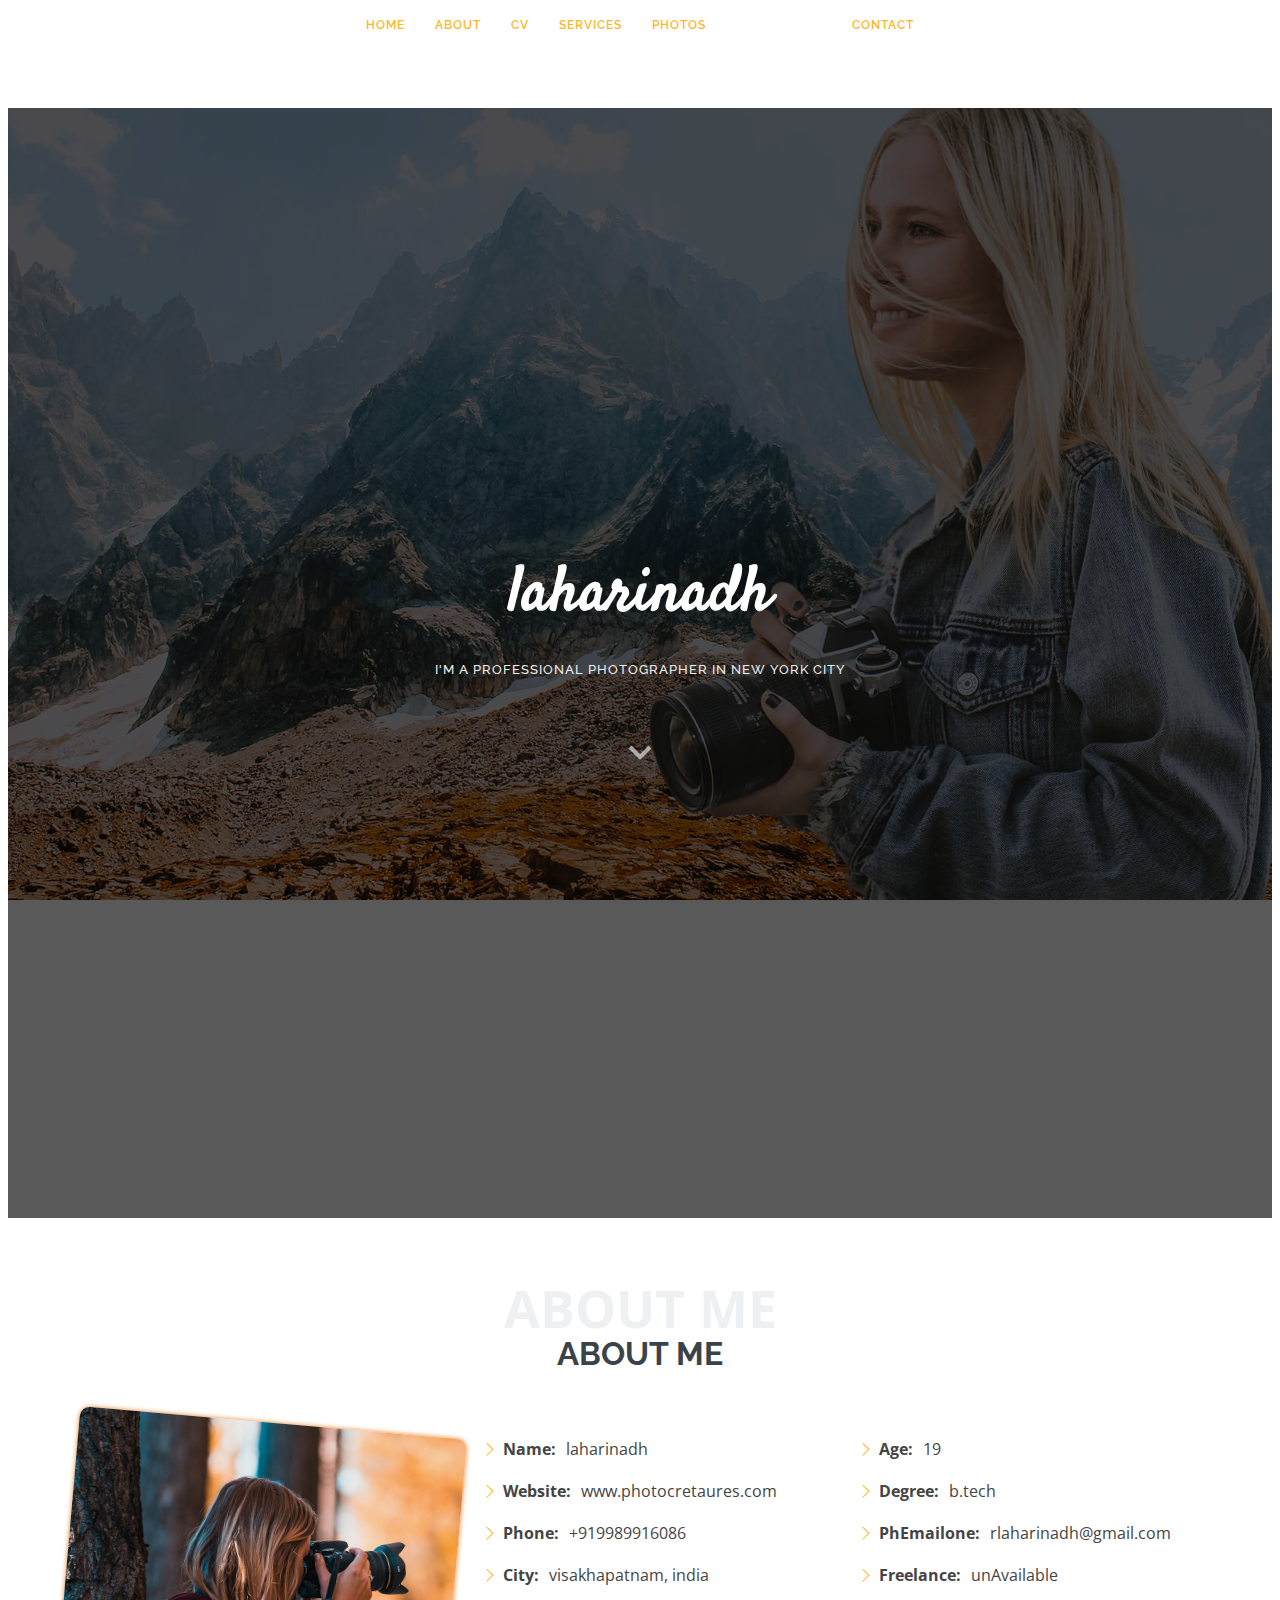
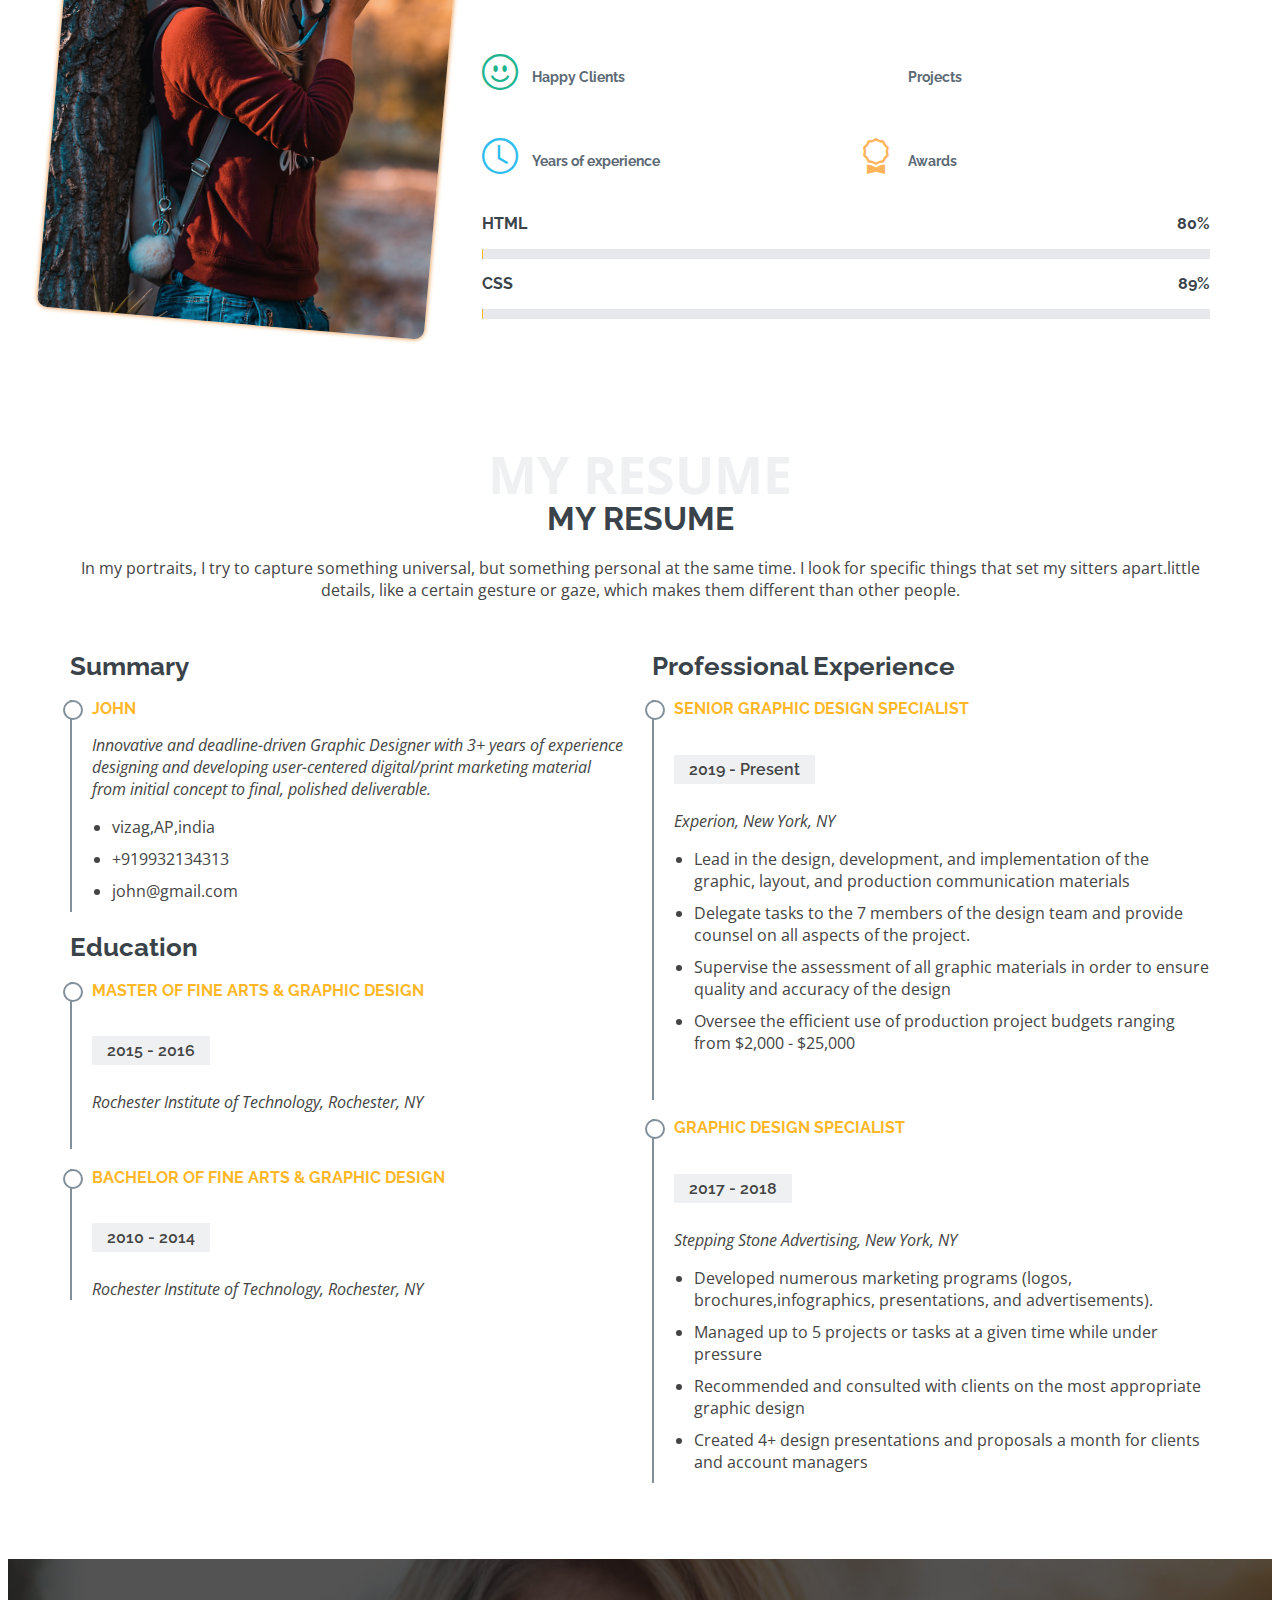
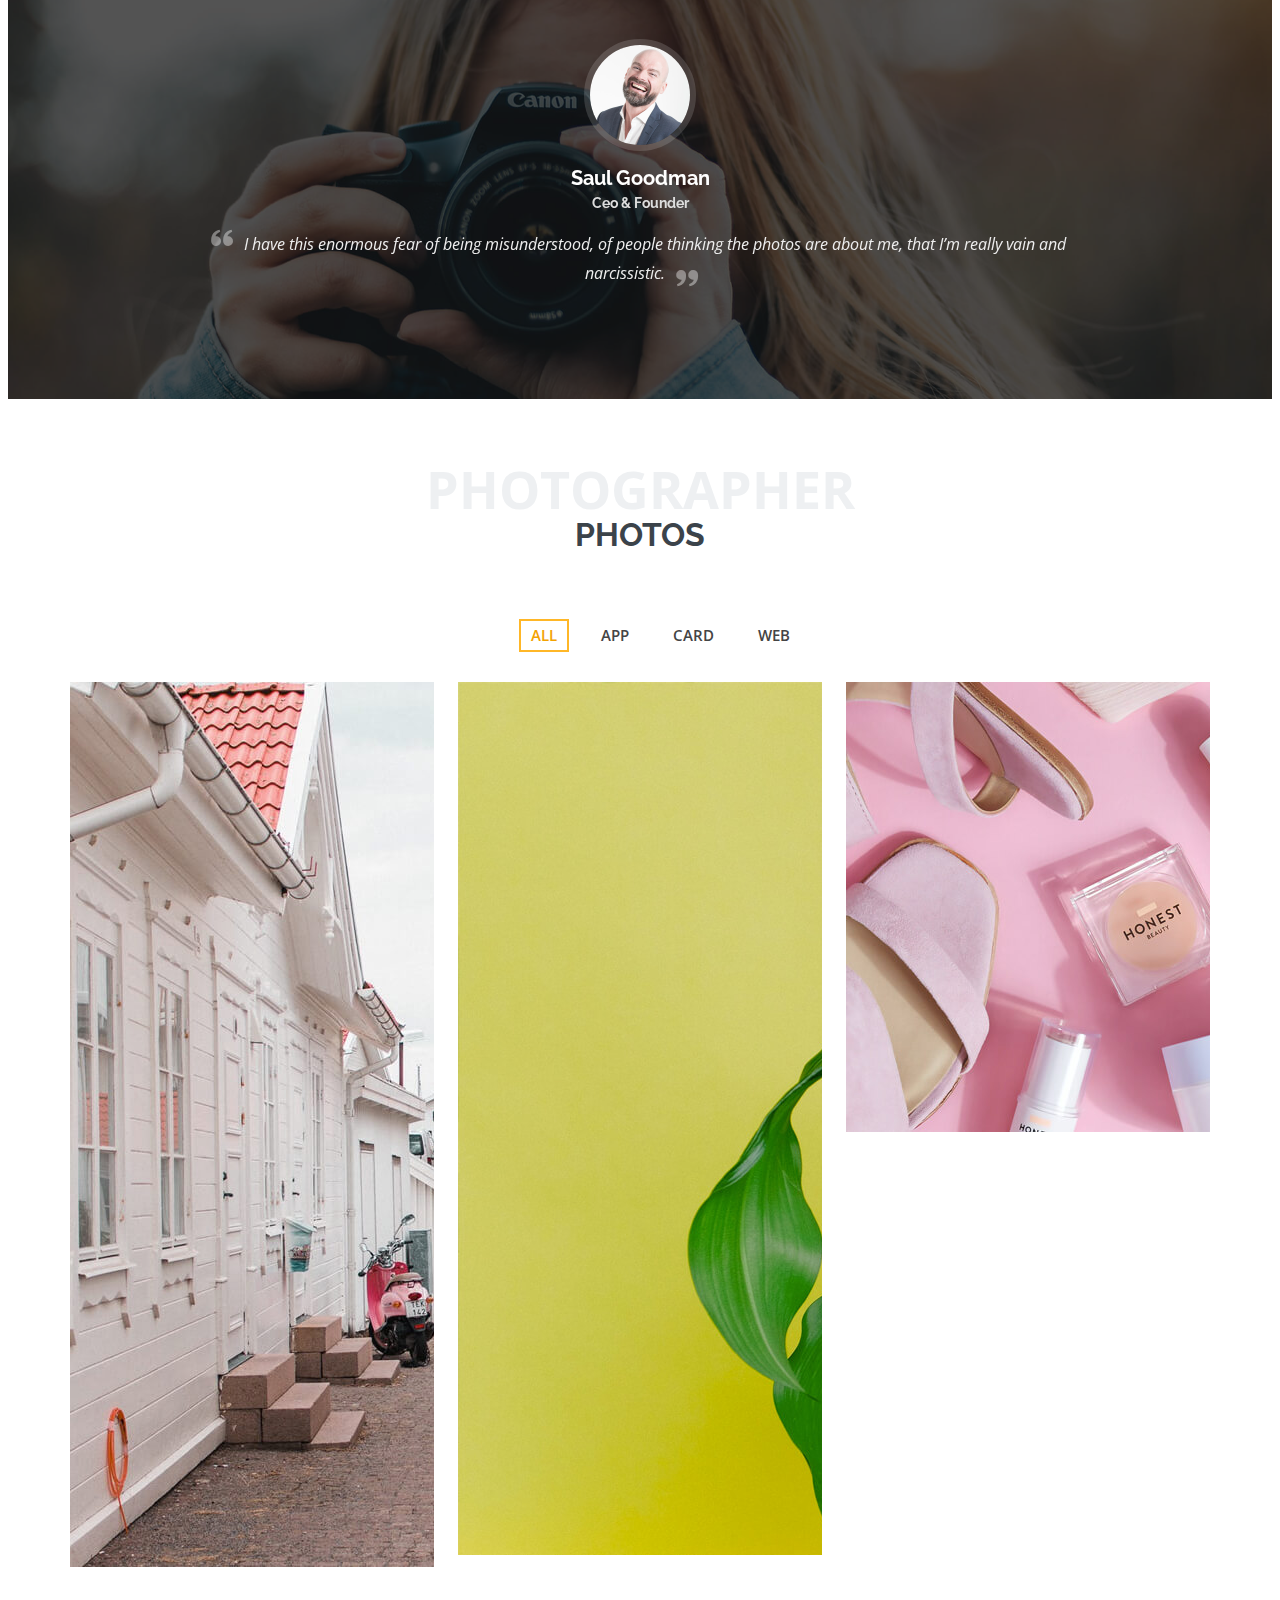
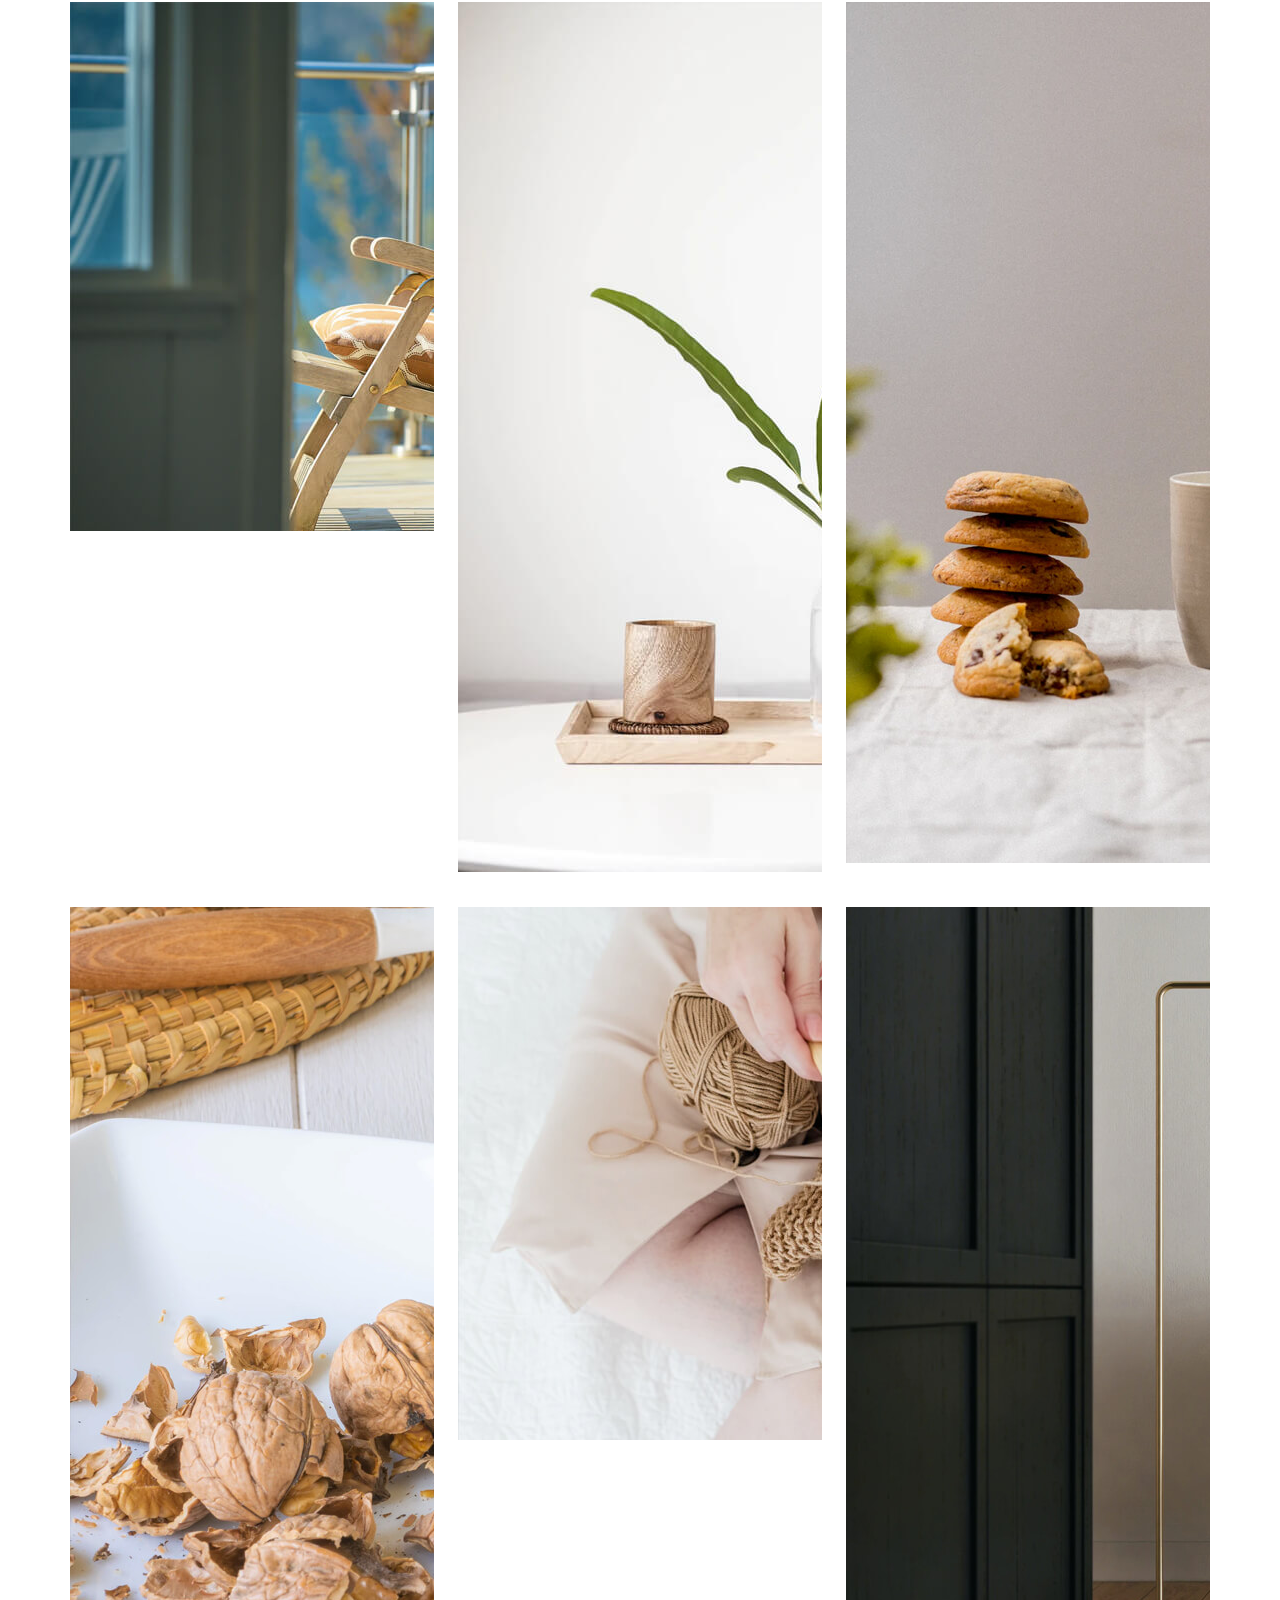
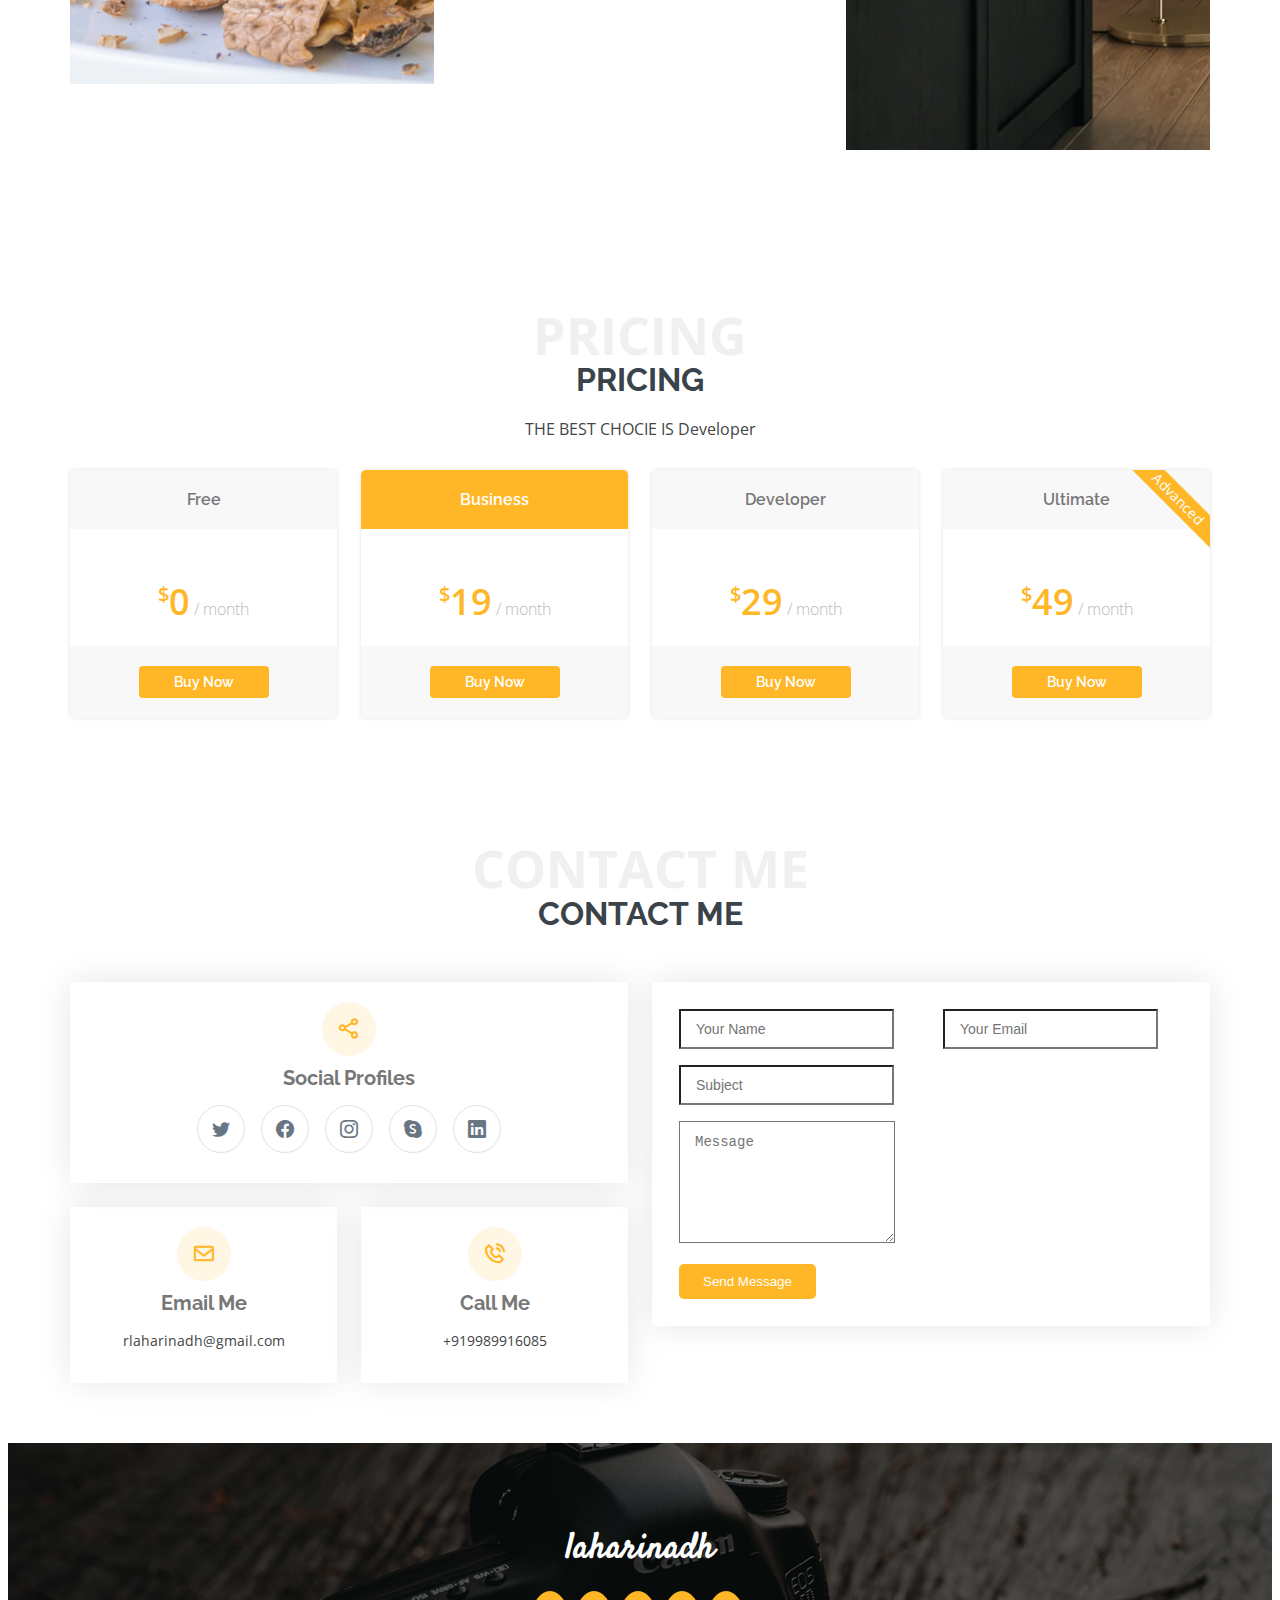
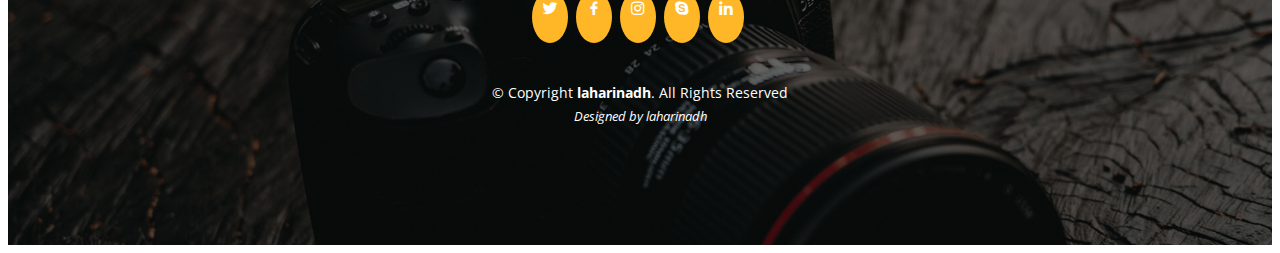
<file: index.html>
<!DOCTYPE html>
<html lang="en">
    <head>
        <meta charset="utf-8">
        <meta content="width=device-width,initial-scale=1.0" name="viewport">
        <title>laharinadh bootstrap development - Index</title>
        <meta content="" name="description">
        <meta content="" name="keywords">
        <link href="assets/img/favicon.png" rel="icon">
        <link href="assets/img/apple-touch-icon.png" rel="apple-touch-icon">
        <link href="https://fonts.googleapis.com/css?family=Open+Sans:300,300i,400,400i,600,600i,700,700i|Raleway:300,300i,400,400i,500,500i,600,600i,700,700i|Satisfy"  rel="stylesheet">
        <link href="assets/vendor/bootstrap/css/bootstrap-grid.min.css" rel="stylesheet">
        <link href="assets/vendor/bootstrap-icons/bootstrap-icons.css" rel="stylesheet">
        <link href="assets/vendor/boxicons/css/boxicons.min.css" rel="stylesheet">
        <link href="assets/vendor/glightbox/css/glightbox.min.css" rel="stylesheet">
        <link href="assets/vendor/swiper/swiper-bundle.min.css" rel="stylesheet">
        <link href="assets/css/style.css" rel="stylesheet">
    </head>
    <body>
        <header id="header" class="fixed-top d-flex justify-content-center align-content-center header-transparent">
          <nav id="navbar" class="navbar">
            <ul>
                <li><a class="nav-link scrollto active" href="#hero">home</a></li>
                <li><a class="nav-link scrollto active" href="#about">About</a></li>
                <li><a class="nav-link scrollto active" href="#CV">cv</a></li>
                <li><a class="nav-link scrollto active" href="#services">services</a></li>
                <li><a class="nav-link scrollto active" href="#photos">photos</a></li>
                <li class="dropdown"><a href="#"><span>solution</span> <i class="bi bi-chevron-right"></i></a>
                <ul>
                    <li><a href="#">AI solution</a></li>
                    <li class="dropdown">
                      <a href="#"><span>cctv solutions</span> <i class="bi bi-chevron-right"></i></a>
                      <ul>    
                       <li><a class="#" href="#cctv camera">cctv camera</a></li>
                       <li><a href="#">setup</a></li>
                       <li><a href="#">maintanance</a></li>
                        <li><a href="#">repair</a></li>           
                      </ul>
                    </li>
                    <li><a href="#">drone solutions setup</a></li>
                    <li><a href="#">home cleaning maintanance</a></li>
                    <li><a href="#">home server maintanance repair</a></li>
                </ul>
                </li>
                <li><a class="nav-link scrollto active" href="#contack">Contact</a></li>
                </ul>
                <i class="bi bi-list mobile-nav-toggle"></i>
          </nav>   
        </header>
        <section id="hero">
            <div class="hero-container">
                <h1>laharinadh</h1>
                <h2>I'm a Professional Photographer in new York city</h2>
                <a href="#about" class="btn-scroll scrollto" title="scroll Down"><i class="bx bx-chevron-down"></i></a>
            </div>
        </section>
        <main id="main">
            <section id="about" class="about">
                <div class="container">

                    <div class="section-title">
                      <span>About Me</span>
                      <h2>About Me</h2>
                    </div>
                    <div class="row">
                        <div class="image col-lg-4 d-flex align-items-stretch justify-content-center justify-content-lg-start"></div>
                        <div class="col-lg-8 d-flex flex-column align-items-stretch">
                          <div class="content ps-lg-4 d-flex flex-column justify-content-center">
                            <div class="row">
                              <div class="col-lg-6">
                                <ul>
                                  <li><i class="bi bi-chevron-right"></i> <strong>Name:</strong> <span>laharinadh</span></li>
                                  <li><i class="bi bi-chevron-right"></i> <strong>Website:</strong> <span>www.photocretaures.com</span></li>
                                  <li><i class="bi bi-chevron-right"></i> <strong>Phone:</strong> <span>+919989916086</span></li>
                                  <li><i class="bi bi-chevron-right"></i> <strong>City:</strong> <span>visakhapatnam, india</span></li>
                                </ul>
                              </div>
                              <div class="col-lg-6">
                                <ul>
                                  <li><i class="bi bi-chevron-right"></i> <strong>Age:</strong> <span>19</span></li>
                                  <li><i class="bi bi-chevron-right"></i> <strong>Degree:</strong> <span>b.tech</span></li>
                                  <li><i class="bi bi-chevron-right"></i> <strong>PhEmailone:</strong> <span>rlaharinadh@gmail.com</span></li>
                                  <li><i class="bi bi-chevron-right"></i> <strong>Freelance:</strong> <span>unAvailable</span></li>
                                </ul>
                              </div>
                            </div>
                            <div class="row mt-n4">
                              <div class="col-md-6 mt-5 d-md-flex align-items-md-stretch">
                                  <div class="count-box">
                                  <i class="bi bi-emoji-smile" style="color: #20b38e;"></i>
                                  <span data-purecounter-start="0" data-purecounter-end="232" data-purecounter-duration="1" class="purecounter"></span>
                                  <p><strong>Happy Clients</strong> </p>
                                </div>
                              </div>
                              <div class="col-md-6 mt-5 d-md-flex align-items-md-stretch">
                                <div class="count-box">
                                  <i class="bi bi-journal-richtextr" style="color: #890dc7;"></i>
                                  <span data-purecounter-start="0" data-purecounter-end="521" data-purecounter-duration="1" class="purecounter"></span>
                                  <p><strong>Projects</strong></p>
                                </div>
                              </div>           
                      
                              <div class="col-md-6 mt-5 d-md-flex align-items-md-stretch">
                                <div class="count-box">
                                  <i class="bi bi-clock" style="color: #2cbdee;"></i>
                                  <span data-purecounter-start="0" data-purecounter-end="18" data-purecounter-duration="1" class="purecounter"></span>
                                  <p><strong>Years of experience</strong></p>
                                </div>
                              </div>
              
                              <div class="col-md-6 mt-5 d-md-flex align-items-md-stretch">
                                <div class="count-box">
                                  <i class="bi bi-award" style="color: #ffb459;"></i>
                                  <span data-purecounter-start="0" data-purecounter-end="16" data-purecounter-duration="1" class="purecounter"></span>
                                  <p><strong>Awards</strong> </p>
                                </div>
                              </div>
                            </div>
                          </div><!-- End .content-->
              
                          <div class="skills-content ps-lg-4">
                            <div class="progress">
                              <span class="skill">HTML <i class="val">80%</i></span>
                              <div class="progress-bar-wrap">
                                <div class="progress-bar" role="progressbar" aria-valuenow="100" aria-valuemin="0" aria-valuemax="100"></div>
                              </div>
                            </div>
              
                            <div class="progress">
                              <span class="skill">CSS <i class="val">89%</i></span>
                              <div class="progress-bar-wrap">
                                <div class="progress-bar" role="progressbar" aria-valuenow="90" aria-valuemin="0" aria-valuemax="100"></div>
                              </div>
                            </div>     
                        </div>
                      </div>
              
                    </div>
                </div>
            </section>
            <section id="resume" class="resume">
                <div class="container">
                    <div class="section-title"><span>My resume</span><h2>my resume</h2>
                        <p>In my portraits, I try to capture something universal, but something personal at the same time.  I look for specific things that set my sitters apart.little details, like a certain gesture or gaze, which makes them different than other people.</p>
                    </div>        
                      <div class="row">
                        <div class="col-lg-6">
                          <h3 class="resume-title">Summary</h3>
                          <div class="resume-item pb-0">
                            <h4>John</h4>
                            <p><em>Innovative and deadline-driven Graphic Designer with 3+ years of experience designing and developing user-centered digital/print marketing material from initial concept to final, polished deliverable.</em></p>
                            <p>
                            <ul>
                              <li>vizag,AP,india</li>
                              <li>+919932134313</li>
                              <li>john@gmail.com</li>
                            </ul>
                            </p>
                          </div>
              
                          <h3 class="resume-title">Education</h3>
                          <div class="resume-item">
                            <h4>Master of Fine Arts &amp; Graphic Design</h4>
                            <h5>2015 - 2016</h5>
                            <p><em>Rochester Institute of Technology, Rochester, NY</em></p>
                          </div>
                          <div class="resume-item">
                            <h4>Bachelor of Fine Arts &amp; Graphic Design</h4>
                            <h5>2010 - 2014</h5>
                            <p><em>Rochester Institute of Technology, Rochester, NY</em></p>
                          </div>
                        </div>
                        <div class="col-lg-6">
                          <h3 class="resume-title">Professional Experience</h3>
                          <div class="resume-item">
                            <h4>Senior graphic design specialist</h4>
                            <h5>2019 - Present</h5>
                            <p><em>Experion, New York, NY </em></p>
                            <p>
                            <ul>
                              <li>Lead in the design, development, and implementation of the graphic, layout, and production communication materials</li>
                              <li>Delegate tasks to the 7 members of the design team and provide counsel on all aspects of the project. </li>
                              <li>Supervise the assessment of all graphic materials in order to ensure quality and accuracy of the design</li>
                              <li>Oversee the efficient use of production project budgets ranging from $2,000 - $25,000</li>
                            </ul>
                            </p>
                          </div>
                          <div class="resume-item">
                            <h4>Graphic design specialist</h4>
                            <h5>2017 - 2018</h5>
                            <p><em>Stepping Stone Advertising, New York, NY</em></p>
                            <p>
                            <ul>
                              <li>Developed numerous marketing programs (logos, brochures,infographics, presentations, and advertisements).</li>
                              <li>Managed up to 5 projects or tasks at a given time while under pressure</li>
                              <li>Recommended and consulted with clients on the most appropriate graphic design</li>
                              <li>Created 4+ design presentations and proposals a month for clients and account managers</li>
                            </ul>
                            </p>
                          </div>
                        </div>
                      </div>
                </div>
            </section>
            <section id="testimonials" class="testimonials">
                <div class="container position-relative">
          
                  <div class="testimonials-slider swiper" data-aos="fade-up" data-aos-delay="100">
                    <div class="swiper-wrapper">
          
                      <div class="swiper-slide">
                        <div class="testimonial-item">
                          <img src="assets/img/testimonials/testimonials-1.jpg" class="testimonial-img" alt="">
                          <h3>Saul Goodman</h3>
                          <h4>Ceo &amp; Founder</h4>
                          <p>
                            <i class="bx bxs-quote-alt-left quote-icon-left"></i>
                            I have this enormous fear of being misunderstood, of people thinking the photos are about me, that I’m really vain and narcissistic. 
                            <i class="bx bxs-quote-alt-right quote-icon-right"></i>
                          </p>
                        </div>
                      </div><!-- End testimonial item -->
                    </div>
                    <div class="swiper-pagination"></div>
                  </div>
          
                </div>
            </section>
            <section id="portfolio" class="portfolio">
                <div class="container">
                  <div class="section-title">
                    <span>Photographer</span>
                    <h2>photos</h2>
                  </div>
                  <ul id="portfolio-flters" class="d-flex justify-content-center">
                    <li data-filter="*" class="filter-active">All</li>
                    <li data-filter=".filter-app">App</li>
                    <li data-filter=".filter-card">Card</li>
                    <li data-filter=".filter-web">Web</li>
                  </ul>

                   <div class="row portfolio-container">
                        <div class="col-lg-4 col-md-6 portfolio-item filter-app">
                         <div class="portfolio-img"><img src="assets/img/portfolio/portfolio-1.jpg" class="img-fluid" alt=""></div>
                         <div class="portfolio-info">
                           <h4>App 1</h4>
                           <p>App</p>
                           <a href="assets/img/portfolio/portfolio-1.jpg" data-gallery="portfolioGallery" class="portfolio-lightbox preview-link" title="App 1"><i class="bx bx-plus"></i></a>
                           <a href="portfolio-details.html" class="details-link" title="More Details"><i class="bx bx-link"></i></a>
                         </div>
                       </div>

                   <div class="col-lg-4 col-md-6 portfolio-item filter-web">
                       <div class="portfolio-img"><img src="assets/img/portfolio/portfolio-2.jpg" class="img-fluid" alt=""></div>
                       <div class="portfolio-info">
                           <h4>Web 3</h4>
                           <p>Web</p>
                            <a href="assets/img/portfolio/portfolio-2.jpg" data-gallery="portfolioGallery" class="portfolio-lightbox preview-link" title="Web 3"><i class="bx bx-plus"></i></a>
                            <a href="portfolio-details.html" class="details-link" title="More Details"><i class="bx bx-link"></i></a>
                      </div>
                    </div>

                    <div class="col-lg-4 col-md-6 portfolio-item filter-app">
                        <div class="portfolio-img"><img src="assets/img/portfolio/portfolio-3.jpg" class="img-fluid" alt=""></div>
                        <div class="portfolio-info">
                          <h4>App 2</h4>
                          <p>App</p>
                           <a href="assets/img/portfolio/portfolio-3.jpg" data-gallery="portfolioGallery" class="portfolio-lightbox preview-link" title="App 2"><i class="bx bx-plus"></i></a>
                           <a href="portfolio-details.html" class="details-link" title="More Details"><i class="bx bx-link"></i></a>
                        </div>
                    </div>

                    <div class="col-lg-4 col-md-6 portfolio-item filter-card">
                          <div class="portfolio-img"><img src="assets/img/portfolio/portfolio-4.jpg" class="img-fluid" alt=""></div>
                        <div class="portfolio-info">
                          <h4>Card 2</h4>
                          <p>Card</p>
                          <a href="assets/img/portfolio/portfolio-4.jpg" data-gallery="portfolioGallery" class="portfolio-lightbox preview-link" title="Card 2"><i class="bx bx-plus"></i></a>
                           <a href="portfolio-details.html" class="details-link" title="More Details"><i class="bx bx-link"></i></a>
                       </div>
                   </div>

                    <div class="col-lg-4 col-md-6 portfolio-item filter-web">
                         <div class="portfolio-img"><img src="assets/img/portfolio/portfolio-5.jpg" class="img-fluid" alt=""></div>
                        <div class="portfolio-info">
                            <h4>Web 2</h4>
                            <p>Web</p>
                             <a href="assets/img/portfolio/portfolio-5.jpg" data-gallery="portfolioGallery" class="portfolio-lightbox preview-link" title="Web 2"><i class="bx bx-plus"></i></a>
                           <a href="portfolio-details.html" class="details-link" title="More Details"><i class="bx bx-link"></i></a>
                        </div>
                    </div>

                    <div class="col-lg-4 col-md-6 portfolio-item filter-app">
                        <div class="portfolio-img"><img src="assets/img/portfolio/portfolio-6.jpg" class="img-fluid" alt=""></div>
                        <div class="portfolio-info">
                          <h4>App 3</h4>
                          <p>App</p>
                          <a href="assets/img/portfolio/portfolio-6.jpg" data-gallery="portfolioGallery" class="portfolio-lightbox preview-link" title="App 3"><i class="bx bx-plus"></i></a>
                          <a href="portfolio-details.html" class="details-link" title="More Details"><i class="bx bx-link"></i></a>
                        </div>
                    </div>

                    <div class="col-lg-4 col-md-6 portfolio-item filter-card">
                       <div class="portfolio-img"><img src="assets/img/portfolio/portfolio-7.jpg" class="img-fluid" alt=""></div>
                       <div class="portfolio-info">
                         <h4>Card 1</h4>
                          <p>Card</p>
                          <a href="assets/img/portfolio/portfolio-7.jpg" data-gallery="portfolioGallery" class="portfolio-lightbox preview-link" title="Card 1"><i class="bx bx-plus"></i></a>
                          <a href="portfolio-details.html" class="details-link" title="More Details"><i class="bx bx-link"></i></a>
                       </div>
                    </div>

                    <div class="col-lg-4 col-md-6 portfolio-item filter-card">
                       <div class="portfolio-img"><img src="assets/img/portfolio/portfolio-8.jpg" class="img-fluid" alt=""></div>
                       <div class="portfolio-info">
                         <h4>Card 3</h4>
                         <p>Card</p>
                         <a href="assets/img/portfolio/portfolio-8.jpg" data-gallery="portfolioGallery" class="portfolio-lightbox preview-link" title="Card 3"><i class="bx bx-plus"></i></a>
                         <a href="portfolio-details.html" class="details-link" title="More Details"><i class="bx bx-link"></i></a>
                       </div>
                    </div>

                    <div class="col-lg-4 col-md-6 portfolio-item filter-web">
                       <div class="portfolio-img"><img src="assets/img/portfolio/portfolio-9.jpg" class="img-fluid" alt=""></div>
                       <div class="portfolio-info">
                         <h4>Web 3</h4>
                          <p>Web</p>
                          <a href="assets/img/portfolio/portfolio-9.jpg" data-gallery="portfolioGallery" class="portfolio-lightbox preview-link" title="Web 3"><i class="bx bx-plus"></i></a>
                         <a href="portfolio-details.html" class="details-link" title="More Details"><i class="bx bx-link"></i></a>
                        </div>
                    </div>
                </div>
            </div>
        </section>
        <section id="pricing" class="pricing">
          <div class="container">
    
            <div class="section-title">
              <span>Pricing</span>
              <h2>Pricing</h2>
              <p>THE BEST CHOCIE IS Developer</p>
            </div>
    
            <div class="row">
    
              <div class="col-lg-3 col-md-6">
                <div class="box">
                  <h3>Free</h3>
                  <h4><sup>$</sup>0<span> / month</span></h4>
                  <div class="btn-wrap">
                    <a href="#" class="btn-buy">Buy Now</a>
                  </div>
                </div>
              </div>
    
              <div class="col-lg-3 col-md-6 mt-4 mt-md-0">
                <div class="box featured">
                  <h3>Business</h3>
                  <h4><sup>$</sup>19<span> / month</span></h4>
                  <div class="btn-wrap">
                    <a href="#" class="btn-buy">Buy Now</a>
                  </div>
                </div>
              </div>
    
              <div class="col-lg-3 col-md-6 mt-4 mt-lg-0">
                <div class="box">
                  <h3>Developer</h3>
                  <h4><sup>$</sup>29<span> / month</span></h4>
                  <div class="btn-wrap">
                    <a href="#" class="btn-buy">Buy Now</a>
                  </div>
                </div>
              </div>
    
              <div class="col-lg-3 col-md-6 mt-4 mt-lg-0">
                <div class="box">
                  <span class="advanced">Advanced</span>
                  <h3>Ultimate</h3>
                  <h4><sup>$</sup>49<span> / month</span></h4>
                  <div class="btn-wrap">
                    <a href="#" class="btn-buy">Buy Now</a>
                  </div>
                </div>
              </div>
    
            </div>
    
          </div>
        </section><!-- End Pricing Section -->
        <section id="contact" class="contact">
          <div class="container">
    
            <div class="section-title">
              <span>Contact Me</span>
              <h2>Contact Me</h2>
            </div>
    
            <div class="row">
    
              <div class="col-lg-6">
    
                <div class="row">
                  <div class="col-md-12">
                    <div class="info-box">
                      <i class="bx bx-share-alt"></i>
                      <h3>Social Profiles</h3>
                      <div class="social-links">
                        <a href="#" class="twitter"><i class="bi bi-twitter"></i></a>
                        <a href="#" class="facebook"><i class="bi bi-facebook"></i></a>
                        <a href="#" class="instagram"><i class="bi bi-instagram"></i></a>
                        <a href="#" class="google-plus"><i class="bi bi-skype"></i></a>
                        <a href="#" class="linkedin"><i class="bi bi-linkedin"></i></a>
                      </div>
                    </div>
                  </div>
                  <div class="col-md-6">
                    <div class="info-box mt-4">
                      <i class="bx bx-envelope"></i>
                      <h3>Email Me</h3>
                      <p>rlaharinadh@gmail.com</p>
                    </div>
                  </div>
                  <div class="col-md-6">
                    <div class="info-box mt-4">
                      <i class="bx bx-phone-call"></i>
                      <h3>Call Me</h3>
                      <p>+919989916085</p>
                    </div>
                  </div>
                </div>
    
              </div>
    
              <div class="col-lg-6">
                <form action="forms/contact.php" method="post" role="form" class="php-email-form">
                  <div class="row">
                    <div class="col-md-6 form-group">
                      <input type="text" name="name" class="form-control" id="name" placeholder="Your Name" required>
                    </div>
                    <div class="col-md-6 form-group mt-3 mt-md-0">
                      <input type="email" class="form-control" name="email" id="email" placeholder="Your Email" required>
                    </div>
                  </div>
                  <div class="form-group mt-3">
                    <input type="text" class="form-control" name="subject" id="subject" placeholder="Subject" required>
                  </div>
                  <div class="form-group mt-3">
                    <textarea class="form-control" name="message" rows="6" placeholder="Message" required></textarea>
                  </div>
                  <div class="my-3">
                    <div class="loading">Loading</div>
                    <div class="error-message"></div>
                    <div class="sent-message">Your message has been sent. Thank you!</div>
                  </div>
                  <div class="text-center"><button type="submit">Send Message</button></div>
                </form>
              </div>
    
            </div>
    
          </div>
        </section><!-- End Contact Me Section -->
    
    </main>
    <!-- ======= Footer ======= -->
  <footer id="footer">
    <div class="container">
      <h3>laharinadh</h3>
      <div class="social-links">
        <a href="#" class="twitter"><i class="bx bxl-twitter"></i></a>
        <a href="#" class="facebook"><i class="bx bxl-facebook"></i></a>
        <a href="#" class="instagram"><i class="bx bxl-instagram"></i></a>
        <a href="#" class="google-plus"><i class="bx bxl-skype"></i></a>
        <a href="#" class="linkedin"><i class="bx bxl-linkedin"></i></a>
      </div>
      <div class="copyright">
        &copy; Copyright <strong><span>laharinadh</span></strong>. All Rights Reserved
      </div>
      <div class="credits">
       <p>Designed by laharinadh</p>
      </div>
    </div>
  </footer><!-- End Footer -->
   </body>
</html>
</file>
<file: assets/css/style.css>
/*--------------------------------------------------------------
# General
--------------------------------------------------------------*/
body {
  font-family: "Open Sans", sans-serif;
  color: #444444;
}

a {
  color: #ffb727;
  text-decoration: none;
}

a:hover {
  color: #ffc85a;
  text-decoration: none;
}

h1,
h2,
h3,
h4,
h5,
h6 {
  font-family: "Raleway", sans-serif;
}

/*--------------------------------------------------------------
# Back to top button
--------------------------------------------------------------*/
.back-to-top {
  position: fixed;
  visibility: hidden;
  opacity: 0;
  right: 15px;
  bottom: 15px;
  z-index: 996;
  background: #ffb727;
  width: 40px;
  height: 40px;
  border-radius: 4px;
  transition: all 0.4s;
}

.back-to-top i {
  font-size: 28px;
  color: #fff;
  line-height: 0;
}

.back-to-top:hover {
  background: #ffc550;
  color: #fff;
}

.back-to-top.active {
  visibility: visible;
  opacity: 1;
}

/*--------------------------------------------------------------
# Header
--------------------------------------------------------------*/
#header {
  z-index: 997;
  transition: all 0.5s;
  height: 100px;
  background: rgba(25, 28, 31, 0.8);
}

#header.header-transparent {
  background: transparent;
}

#header.header-scrolled {
  height: 100px;
  background: rgba(25, 28, 31, 0.8);
}

/*--------------------------------------------------------------
# Navigation Menu
--------------------------------------------------------------*/
/**
* Desktop Navigation 
*/
.navbar {
  padding: 0;
}

.navbar ul {
  margin: 0;
  padding: 0;
  display: flex;
  list-style: none;
  align-items: center;
}

.navbar li {
  position: relative;
}

.navbar a,
.navbar a:focus {
  display: flex;
  align-items: center;
  justify-content: space-between;
  padding: 10px 15px;
  color: #fff;
  white-space: nowrap;
  transition: 0.3s;
  font-size: 12px;
  font-family: "Raleway", sans-serif;
  text-transform: uppercase;
  font-weight: 600;
  letter-spacing: 1px;
}

.navbar a i,
.navbar a:focus i {
  font-size: 12px;
  line-height: 0;
  margin-left: 5px;
}

.navbar a:hover,
.navbar .active,
.navbar .active:focus,
.navbar li:hover>a {
  color: #ffb727;
}

.navbar .dropdown ul {
  display: block;
  position: absolute;
  left: 14px;
  top: calc(100% + 30px);
  margin: 0;
  padding: 10px 0;
  z-index: 99;
  opacity: 0;
  visibility: hidden;
  background: #fff;
  box-shadow: 0px 0px 30px rgba(127, 137, 161, 0.25);
  transition: 0.3s;
  border-radius: 4px;
}

.navbar .dropdown ul li {
  min-width: 200px;
}

.navbar .dropdown ul a {
  padding: 10px 20px;
  font-size: 14px;
  text-transform: none;
  font-weight: 400;
  color: #3b434a;
  letter-spacing: 1px;
}

.navbar .dropdown ul a i {
  font-size: 12px;
}

.navbar .dropdown ul a:hover,
.navbar .dropdown ul .active:hover,
.navbar .dropdown ul li:hover>a {
  color: #ffb727;
}

.navbar .dropdown:hover>ul {
  opacity: 1;
  top: 100%;
  visibility: visible;
}

.navbar .dropdown .dropdown ul {
  top: 0;
  left: calc(100% - 30px);
  visibility: hidden;
}

.navbar .dropdown .dropdown:hover>ul {
  opacity: 1;
  top: 0;
  left: 100%;
  visibility: visible;
}

@media (max-width: 1366px) {
  .navbar .dropdown .dropdown ul {
    left: -90%;
  }

  .navbar .dropdown .dropdown:hover>ul {
    left: -100%;
  }
}

/**
* Mobile Navigation 
*/
.mobile-nav-toggle {
  color: #fff;
  font-size: 28px;
  cursor: pointer;
  display: none;
  line-height: 0;
  transition: 0.5s;
}

@media (max-width: 991px) {
  .mobile-nav-toggle {
    display: block;
  }

  .navbar ul {
    display: none;
  }
}

.navbar-mobile {
  position: fixed;
  overflow: hidden;
  top: 0;
  right: 0;
  left: 0;
  bottom: 0;
  background: rgba(36, 41, 46, 0.9);
  transition: 0.3s;
  z-index: 999;
}

.navbar-mobile .mobile-nav-toggle {
  position: absolute;
  top: 15px;
  right: 15px;
}

.navbar-mobile ul {
  display: block;
  position: absolute;
  top: 55px;
  right: 15px;
  bottom: 15px;
  left: 15px;
  padding: 10px 0;
  border-radius: 10px;
  background-color: #fff;
  overflow-y: auto;
  transition: 0.3s;
}

.navbar-mobile a,
.navbar-mobile a:focus {
  padding: 10px 20px;
  font-size: 14px;
  color: #3b434a;
}

.navbar-mobile a:hover,
.navbar-mobile .active,
.navbar-mobile li:hover>a {
  color: #ffb727;
}

.navbar-mobile .getstarted,
.navbar-mobile .getstarted:focus {
  margin: 15px;
}

.navbar-mobile .dropdown ul {
  position: static;
  display: none;
  margin: 10px 20px;
  padding: 10px 0;
  z-index: 99;
  opacity: 1;
  visibility: visible;
  background: #fff;
  box-shadow: 0px 0px 30px rgba(127, 137, 161, 0.25);
}

.navbar-mobile .dropdown ul li {
  min-width: 200px;
}

.navbar-mobile .dropdown ul a {
  padding: 10px 20px;
}

.navbar-mobile .dropdown ul a i {
  font-size: 12px;
}

.navbar-mobile .dropdown ul a:hover,
.navbar-mobile .dropdown ul .active:hover,
.navbar-mobile .dropdown ul li:hover>a {
  color: #ffb727;
}

.navbar-mobile .dropdown>.dropdown-active {
  display: block;
}

/*--------------------------------------------------------------
# Hero Section
--------------------------------------------------------------*/
#hero {
  width: 100%;
  height: 110vh;
  background: url("../img/hero-bg.jpg") top right;
  background-size: cover;
  background-position: right top;
  position: relative;
}


#hero:before {
  content: "";
  background: rgba(0, 0, 0, 0.65);
  position: absolute;
  bottom: 0;
  top: 0;
  left: 0;
  right: 0;
}

#hero .hero-container {
  position: absolute;
  bottom: 0;
  top: 0;
  left: 0;
  right: 0;
  display: flex;
  justify-content: center;
  align-items: center;
  flex-direction: column;
  padding: 0 15px;
}

#hero h1 {
  margin: 0 0 10px 0;
  font-size: 64px;
  font-family: "Satisfy", serif;
  color: #fff;
}

#hero h2 {
  color: #eee;
  margin-bottom: 50px;
  font-size: 13px;
  font-weight: 500;
  letter-spacing: 1px;
  text-transform: uppercase;
}

#hero .btn-scroll {
  transition: 0.4s;
  color: rgba(255, 255, 255, 0.6);
  animation: up-down 1s ease-in-out infinite alternate-reverse both;
}

#hero .btn-scroll i {
  font-size: 48px;
}

#hero .btn-scroll:hover {
  color: #ffb727;
}

@media (min-width: 1024px) {
  #hero {
    background-attachment: fixed;
  }
}

@media (max-width: 575px) {
  #hero h1 {
    font-size: 40px;
  }

  #hero h2 {
    text-align: center;
    margin-bottom: 30px;
  }
}

@keyframes up-down {
  0% {
    transform: translateY(5px);
  }

  100% {
    transform: translateY(-5px);
  }
}

/*--------------------------------------------------------------
# Sections General
--------------------------------------------------------------*/
section {
  padding: 60px 0;
}

.section-bg {
  background-color: white;
}

.section-title {
  text-align: center;
  padding: 30px 0;
  position: relative;
}

.section-title h2 {
  font-size: 32px;
  font-weight: 700;
  text-transform: uppercase;
  margin-bottom: 20px;
  padding-bottom: 0;
  color: #3b434a;
  position: relative;
  z-index: 2;
}

.section-title span {
  position: absolute;
  top: 30px;
  color: #eef0f2;
  left: 0;
  right: 0;
  z-index: 1;
  font-weight: 700;
  font-size: 52px;
  text-transform: uppercase;
  line-height: 0;
}

.section-title p {
  margin-bottom: 0;
  position: relative;
  z-index: 2;
}

@media (max-width: 575px) {
  .section-title h2 {
    font-size: 28px;
    margin-bottom: 15px;
  }

  .section-title span {
    font-size: 38px;
  }
}

/*--------------------------------------------------------------
# Breadcrumbs
--------------------------------------------------------------*/
.breadcrumbs {
  padding: 20px 0;
  background-color: #f4f5f6;
  min-height: 40px;
  margin-top: 78px;
}

@media (max-width: 992px) {
  .breadcrumbs {
    margin-top: 60px;
  }
}

.breadcrumbs h2 {
  font-size: 24px;
  font-weight: 300;
  margin: 0;
}

@media (max-width: 992px) {
  .breadcrumbs h2 {
    margin: 0 0 10px 0;
  }
}

.breadcrumbs ol {
  display: flex;
  flex-wrap: wrap;
  list-style: none;
  padding: 0;
  margin: 0;
  font-size: 14px;
}

.breadcrumbs ol li+li {
  padding-left: 10px;
}

.breadcrumbs ol li+li::before {
  display: inline-block;
  padding-right: 10px;
  color: #6c757d;
  content: "/";
}

@media (max-width: 768px) {
  .breadcrumbs .d-flex {
    display: block !important;
  }

  .breadcrumbs ol {
    display: block;
  }

  .breadcrumbs ol li {
    display: inline-block;
  }
}

/*--------------------------------------------------------------
# About Me
--------------------------------------------------------------*/
.about .content h3 {
  font-weight: 700;
  font-size: 26px;
  color: #3b434a;
  text-transform: uppercase;
}

.about .content ul {
  list-style: none;
  padding: 0;
}

.about .content ul li {
  margin-bottom: 20px;
  display: flex;
  align-items: center;
}

.about .content ul strong {
  margin-right: 10px;
}

.about .content ul i {
  font-size: 16px;
  margin-right: 5px;
  color: #ffb727;
  line-height: 0;
}

.about .content p:last-child {
  margin-bottom: 0;
}

.about .content .count-box {
  width: 100%;
}

.about .content .count-box i {
  display: block;
  font-size: 36px;
  color: #ffb727;
  float: left;
  line-height: 0;
}

.about .content .count-box span {
  font-size: 36px;
  line-height: 30px;
  display: block;
  font-weight: 700;
  color: #3b434a;
  margin-left: 50px;
}

.about .content .count-box p {
  padding: 15px 0 0 0;
  margin: 0 0 0 50px;
  font-family: "Raleway", sans-serif;
  font-size: 14px;
  color: #5d6a75;
}

.about .content .count-box a {
  font-weight: 600;
  display: block;
  margin-top: 20px;
  color: #5d6a75;
  font-size: 15px;
  font-family: "Satisfy", serif;
  transition: ease-in-out 0.3s;
}

.about .content .count-box a:hover {
  color: #82909c;
}

.about .image {
  background: url("../img/me.jpg") center center no-repeat;
  background-size: cover;
  min-height: 500px;
  transform: rotate(5deg);
  max-height: 100%;
  border-radius: 10px;
  box-shadow:0 0 5px #e38023 ;
  animation: glowing 2.7s ease-in-out infinite;
}
@keyframes glowing{
  0% { box-shadow: 0 0 5px #d87812; } /* Initial state of the glow */
  25% { box-shadow: 0 0 30px #df860b; } /* Increased glow size */
  50% { box-shadow: 0 0 40px #cf8403; }
  75% { box-shadow: 0 0 30px #da7109; } /* Initial state of the glow */
  100% { box-shadow: 0 0 5px #e3740d; }
}


.about .skills-content {
  margin-top: 30px;
}

.about .skills-content .progress {
  height: 60px;
  display: block;
  background: none;
  border-radius: 0;
}

.about .skills-content .progress .skill {
  padding: 10px 0;
  margin: 0 0 6px 0;
  text-transform: uppercase;
  display: block;
  font-weight: 700;
  font-family: "Raleway", sans-serif;
  color: #3b434a;
}

.about .skills-content .progress .skill .val {
  float: right;
  font-style: normal;
}

.about .skills-content .progress-bar-wrap {
  background: #e6e8eb;
}

.about .skills-content .progress-bar {
  width: 1px;
  height: 10px;
  transition: 0.9s;
  background-color: #ffb727;
}

/*--------------------------------------------------------------
# My Resume
--------------------------------------------------------------*/
.resume .resume-title {
  font-size: 26px;
  font-weight: 700;
  margin-top: 20px;
  margin-bottom: 20px;
  color: #3b434a;
}

.resume .resume-item {
  padding: 0 0 20px 20px;
  margin-top: -2px;
  border-left: 2px solid #82909c;
  position: relative;
}

.resume .resume-item h4 {
  line-height: 18px;
  font-size: 16px;
  font-weight: 700;
  text-transform: uppercase;
  color: #ffb727;
  margin-bottom: 10px;
}

.resume .resume-item h5 {
  font-size: 16px;
  background: #eef0f2;
  padding: 5px 15px;
  display: inline-block;
  font-weight: 600;
  margin-bottom: 10px;
}

.resume .resume-item ul {
  padding-left: 20px;
}

.resume .resume-item ul li {
  padding-bottom: 10px;
}

.resume .resume-item:last-child {
  padding-bottom: 0;
}

.resume .resume-item::before {
  content: "";
  position: absolute;
  width: 16px;
  height: 16px;
  border-radius: 50px;
  left: -9px;
  top: 0;
  background: #fff;
  border: 2px solid #82909c;
}

/*--------------------------------------------------------------
# My Services
--------------------------------------------------------------*/
.services .icon-box {
  padding: 30px;
  position: relative;
  overflow: hidden;
  background: #fff;
  box-shadow: 0 10px 29px 0 rgba(68, 88, 144, 0.1);
  transition: all 0.3s ease-in-out;
  text-align: center;
  border: 1px solid #fff;
}

.services .icon {
  margin: 0 auto 20px auto;
  padding-top: 17px;
  display: inline-block;
  text-align: center;
  border-radius: 50%;
  width: 72px;
  height: 72px;
  background: #fff4df;
}

.services .icon i {
  font-size: 36px;
  line-height: 1;
  color: #ffb727;
}

.services .title {
  font-weight: 700;
  margin-bottom: 15px;
  font-size: 18px;
}

.services .title a {
  color: #111;
  transition: 0.3s;
}

.services .description {
  font-size: 15px;
  line-height: 28px;
  margin-bottom: 0;
}

.services .icon-box:hover {
  border-color: #ffb727;
}

.services .icon-box:hover .title a {
  color: #ffb727;
}

/*--------------------------------------------------------------
# Testimonials
--------------------------------------------------------------*/
.testimonials {
  padding: 80px 0;
  background: url("../img/testimonials-bg.jpg") no-repeat;
  background-position: center center;
  background-size: cover;
  position: relative;
}

.testimonials::before {
  content: "";
  position: absolute;
  left: 0;
  right: 0;
  top: 0;
  bottom: 0;
  background: rgba(14, 16, 17, 0.7);
}

.testimonials .section-header {
  margin-bottom: 40px;
}

.testimonials .testimonials-carousel,
.testimonials .testimonials-slider {
  overflow: hidden;
}

.testimonials .testimonial-item {
  text-align: center;
  color: #fff;
}

.testimonials .testimonial-item .testimonial-img {
  width: 100px;
  border-radius: 50%;
  border: 6px solid rgba(255, 255, 255, 0.15);
  margin: 0 auto;
}

.testimonials .testimonial-item h3 {
  font-size: 20px;
  font-weight: bold;
  margin: 10px 0 5px 0;
  color: #fff;
}

.testimonials .testimonial-item h4 {
  font-size: 14px;
  color: #ddd;
  margin: 0 0 15px 0;
}

.testimonials .testimonial-item .quote-icon-left,
.testimonials .testimonial-item .quote-icon-right {
  color: rgba(255, 255, 255, 0.4);
  font-size: 26px;
}

.testimonials .testimonial-item .quote-icon-left {
  display: inline-block;
  left: -5px;
  position: relative;
}

.testimonials .testimonial-item .quote-icon-right {
  display: inline-block;
  right: -5px;
  position: relative;
  top: 10px;
}

.testimonials .testimonial-item p {
  font-style: italic;
  margin: 0 auto 15px auto;
  color: #eee;
}

.testimonials .swiper-pagination {
  margin-top: 20px;
  position: relative;
}

.testimonials .swiper-pagination .swiper-pagination-bullet {
  width: 12px;
  height: 12px;
  opacity: 1;
  background-color: rgba(255, 255, 255, 0.4);
}

.testimonials .swiper-pagination .swiper-pagination-bullet-active {
  background-color: #ffb727;
}

@media (min-width: 992px) {
  .testimonials .testimonial-item p {
    width: 80%;
  }
}

/*--------------------------------------------------------------
# My Portfolio
--------------------------------------------------------------*/
.portfolio #portfolio-flters {
  list-style: none;
  margin-bottom: 20px;
}

.portfolio #portfolio-flters li {
  cursor: pointer;
  display: inline-block;
  margin: 0 10px 10px 10px;
  font-size: 15px;
  font-weight: 600;
  line-height: 1;
  padding: 7px 10px;
  text-transform: uppercase;
  color: #444444;
  transition: all 0.3s ease-in-out;
  border: 2px solid #fff;
}

.portfolio #portfolio-flters li:hover,
.portfolio #portfolio-flters li.filter-active {
  color: #f3a200;
  border-color: #ffb727;
}

.portfolio .portfolio-item {
  margin-bottom: 30px;
}

.portfolio .portfolio-item .portfolio-img {
  overflow: hidden;
}

.portfolio .portfolio-item .portfolio-img img {
  transition: all 0.8s ease-in-out;
}

.portfolio .portfolio-item .portfolio-info {
  opacity: 0;
  position: absolute;
  left: 15px;
  bottom: 0;
  z-index: 3;
  right: 15px;
  transition: all ease-in-out 0.3s;
  background: rgba(0, 0, 0, 0.5);
  padding: 10px 15px;
}

.portfolio .portfolio-item .portfolio-info h4 {
  font-size: 18px;
  color: #fff;
  font-weight: 600;
  color: #fff;
  margin-bottom: 0px;
}

.portfolio .portfolio-item .portfolio-info p {
  color: rgba(255, 255, 255, 0.8);
  font-size: 14px;
  margin-bottom: 0;
}

.portfolio .portfolio-item .portfolio-info .preview-link,
.portfolio .portfolio-item .portfolio-info .details-link {
  position: absolute;
  right: 40px;
  font-size: 24px;
  top: calc(50% - 18px);
  color: #fff;
  transition: 0.3s;
}

.portfolio .portfolio-item .portfolio-info .preview-link:hover,
.portfolio .portfolio-item .portfolio-info .details-link:hover {
  color: #ffc041;
}

.portfolio .portfolio-item .portfolio-info .details-link {
  right: 10px;
}

.portfolio .portfolio-item:hover .portfolio-img img {
  transform: scale(1.2);
}

.portfolio .portfolio-item:hover .portfolio-info {
  opacity: 1;
}

/*--------------------------------------------------------------
# Portfolio Details
--------------------------------------------------------------*/
.portfolio-details {
  padding-top: 40px;
}

.portfolio-details .portfolio-details-slider img {
  width: 100%;
}

.portfolio-details .portfolio-details-slider .swiper-pagination {
  margin-top: 20px;
  position: relative;
}

.portfolio-details .portfolio-details-slider .swiper-pagination .swiper-pagination-bullet {
  width: 12px;
  height: 12px;
  background-color: #fff;
  opacity: 1;
  border: 1px solid #ffb727;
}

.portfolio-details .portfolio-details-slider .swiper-pagination .swiper-pagination-bullet-active {
  background-color: #ffb727;
}

.portfolio-details .portfolio-info {
  padding: 30px;
  box-shadow: 0px 0 30px rgba(59, 67, 74, 0.08);
}

.portfolio-details .portfolio-info h3 {
  font-size: 22px;
  font-weight: 700;
  margin-bottom: 20px;
  padding-bottom: 20px;
  border-bottom: 1px solid #eee;
}

.portfolio-details .portfolio-info ul {
  list-style: none;
  padding: 0;
  font-size: 15px;
}

.portfolio-details .portfolio-info ul li+li {
  margin-top: 10px;
}

.portfolio-details .portfolio-description {
  padding-top: 30px;
}

.portfolio-details .portfolio-description h2 {
  font-size: 26px;
  font-weight: 700;
  margin-bottom: 20px;
}

.portfolio-details .portfolio-description p {
  padding: 0;
}

/*--------------------------------------------------------------
# Pricing
--------------------------------------------------------------*/
.pricing .box {
  padding: 20px;
  background: #fff;
  text-align: center;
  box-shadow: 0px 0px 4px rgba(0, 0, 0, 0.12);
  border-radius: 5px;
  position: relative;
  overflow: hidden;
}

.pricing h3 {
  font-weight: 400;
  margin: -20px -20px 20px -20px;
  padding: 20px 15px;
  font-size: 16px;
  font-weight: 600;
  color: #777777;
  background: #f8f8f8;
}

.pricing h4 {
  font-size: 36px;
  color: #ffb727;
  font-weight: 600;
  font-family: "Open Sans", sans-serif;
  margin-bottom: 20px;
}

.pricing h4 sup {
  font-size: 20px;
  top: -12px;
  left: -3px;
}

.pricing h4 span {
  color: #bababa;
  font-size: 16px;
  font-weight: 300;
}

.pricing ul {
  padding: 0;
  list-style: none;
  color: #444444;
  text-align: center;
  line-height: 20px;
  font-size: 14px;
}

.pricing ul li {
  padding-bottom: 16px;
}

.pricing ul i {
  color: #ffb727;
  font-size: 18px;
  padding-right: 4px;
}

.pricing ul .na {
  color: #ccc;
  text-decoration: line-through;
}

.pricing .btn-wrap {
  margin: 20px -20px -20px -20px;
  padding: 20px 15px;
  background: #f8f8f8;
  text-align: center;
}

.pricing .btn-buy {
  background: #ffb727;
  display: inline-block;
  padding: 8px 35px;
  border-radius: 4px;
  color: #fff;
  transition: none;
  font-size: 14px;
  font-weight: 400;
  font-family: "Raleway", sans-serif;
  font-weight: 600;
  transition: 0.3s;
}

.pricing .btn-buy:hover {
  background: #ffc85a;
}

.pricing .featured h3 {
  color: #fff;
  background: #ffb727;
}

.pricing .advanced {
  width: 200px;
  position: absolute;
  top: 18px;
  right: -68px;
  transform: rotate(45deg);
  z-index: 1;
  font-size: 14px;
  padding: 1px 0 3px 0;
  background: #ffb727;
  color: #fff;
}

/*--------------------------------------------------------------
# Contact Me
--------------------------------------------------------------*/
.contact .info-box {
  color: #444444;
  text-align: center;
  box-shadow: 0 0 30px rgba(214, 215, 216, 0.6);
  padding: 20px 0 30px 0;
}

.contact .info-box i.bx {
  font-size: 24px;
  color: #ffb727;
  border-radius: 50%;
  padding: 15px;
  background: #fff6e4;
}

.contact .info-box h3 {
  font-size: 20px;
  color: #777777;
  font-weight: 700;
  margin: 10px 0;
}

.contact .info-box p {
  padding: 0;
  line-height: 24px;
  font-size: 14px;
  margin-bottom: 0;
}

.contact .social-links {
  margin-top: 15px;
  display: flex;
  justify-content: center;
}

.contact .social-links a {
  font-size: 18px;
  display: inline-block;
  color: #687683;
  line-height: 1;
  margin: 0 8px;
  transition: 0.3s;
  padding: 14px;
  border-radius: 50px;
  border: 1px solid #dde1e4;
}

.contact .social-links a:hover {
  color: #fff;
  border-color: #ffb727;
  background: #ffb727;
}

.contact .php-email-form {
  box-shadow: 0 0 30px rgba(214, 215, 216, 0.6);
  padding: 27px;
}

.contact .php-email-form .validate {
  display: none;
  color: red;
  margin: 0 0 15px 0;
  font-weight: 400;
  font-size: 13px;
}

.contact .php-email-form .error-message {
  display: none;
  color: #fff;
  background: #ed3c0d;
  text-align: left;
  padding: 15px;
  font-weight: 600;
}

.contact .php-email-form .error-message br+br {
  margin-top: 25px;
}

.contact .php-email-form .sent-message {
  display: none;
  color: #fff;
  background: #18d26e;
  text-align: center;
  padding: 15px;
  font-weight: 600;
}

.contact .php-email-form .loading {
  display: none;
  background: #fff;
  text-align: center;
  padding: 15px;
}

.contact .php-email-form .loading:before {
  content: "";
  display: inline-block;
  border-radius: 50%;
  width: 24px;
  height: 24px;
  margin: 0 10px -6px 0;
  border: 3px solid #18d26e;
  border-top-color: #eee;
  animation: animate-loading 1s linear infinite;
}

.contact .php-email-form input,
.contact .php-email-form textarea {
  border-radius: 0;
  box-shadow: none;
  font-size: 14px;
}

.contact .php-email-form input::focus,
.contact .php-email-form textarea::focus {
  background-color: #ffb727;
}

.contact .php-email-form input {
  padding: 10px 15px;
}

.contact .php-email-form textarea {
  padding: 12px 15px;
}

.contact .php-email-form button[type=submit] {
  background: #ffb727;
  border: 0;
  padding: 10px 24px;
  color: #fff;
  transition: 0.4s;
  border-radius: 5px;
}

.contact .php-email-form button[type=submit]:hover {
  background: #ffc85a;
}

@keyframes animate-loading {
  0% {
    transform: rotate(0deg);
  }

  100% {
    transform: rotate(360deg);
  }
}

/*--------------------------------------------------------------
# Footer
--------------------------------------------------------------*/
#footer {
  background: url("../img/footer-bg.jpg") top center no-repeat;
  background-size: cover;
  color: #fff;
  font-size: 14px;
  text-align: center;
  padding: 80px 0;
  position: relative;
}

#footer::before {
  content: "";
  position: absolute;
  left: 0;
  right: 0;
  top: 0;
  bottom: 0;
  background: rgba(0, 0, 0, 0.6);
}

#footer .container {
  position: relative;
}

#footer h3 {
  font-size: 36px;
  font-weight: 700;
  color: #fff;
  position: relative;
  font-family: "Satisfy", serif;
  padding: 0;
  margin: 0 0 15px 0;
}

#footer p {
  font-size: 15;
  font-style: italic;
  padding: 0;
  margin: 0 0 40px 0;
}

#footer .social-links {
  margin: 0 0 40px 0;
}

#footer .social-links a {
  font-size: 18px;
  display: inline-block;
  background: #ffb727;
  color: #fff;
  line-height: 1;
  padding: 8px 0;
  margin-right: 4px;
  border-radius: 50%;
  text-align: center;
  width: 36px;
  height: 36px;
  transition: 0.3s;
}

#footer .social-links a:hover {
  background: #f3a200;
  color: #fff;
  text-decoration: none;
}

#footer .copyright {
  margin: 0 0 5px 0;
}

#footer .credits {
  font-size: 13px;
}
</file>
